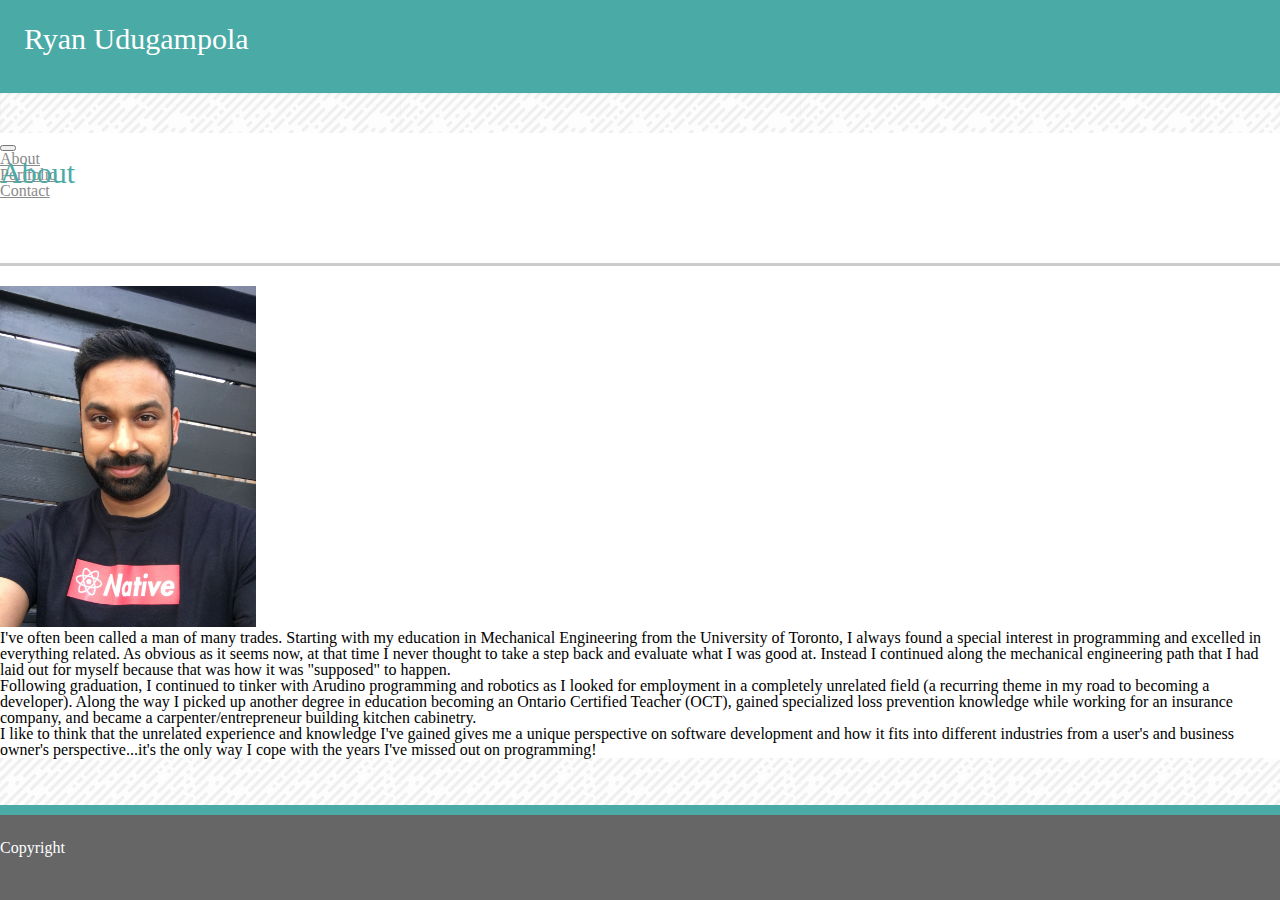
<file: index.html>
<!DOCTYPE html>
<html lang="en">
<head>
    <meta charset="UTF-8">
    <meta name="viewport" content="width=device-width, initial-scale=1.0">
    <meta http-equiv="X-UA-Compatible" content="ie=edge">
    <link rel="stylesheet" type="text/css" href="assets/css/reset.css">
    <link rel="stylesheet" href="https://stackpath.bootstrapcdn.com/bootstrap/4.1.1/css/bootstrap.min.css" integrity="sha384-WskhaSGFgHYWDcbwN70/dfYBj47jz9qbsMId/iRN3ewGhXQFZCSftd1LZCfmhktB" crossorigin="anonymous">    
    <link rel="stylesheet" href="https://use.fontawesome.com/releases/v5.0.13/css/all.css" integrity="sha384-DNOHZ68U8hZfKXOrtjWvjxusGo9WQnrNx2sqG0tfsghAvtVlRW3tvkXWZh58N9jp" crossorigin="anonymous">
    <link rel="stylesheet" type="text/css" href="assets/css/style.css">
    <title>Ryan Udugampola - Portfolio</title>
</head>
<body>
    <!--Header which includes the logo and navigation links-->
    <nav class="navbar navbar-expand-lg navbar-light">
        <div class="container">
             <!--Logo Div-->
            <div class="navbar-brand" id="logo">
                <h1>Ryan Udugampola</h1>
            </div>

            <!--Navigation Links-->

            <button class="navbar-toggler" type="button" data-toggle="collapse">
                <span class="navbar-toggler-icon"></span>
            </button>

            <ul class="nav collapse navbar-collapse" id="navbarToggler">
                <li class="nav-item">
                    <a class="nav-link" href="index.html">About</a>
                </li>
                <li class="nav-item">
                    <a class="nav-link" href="portfolio.html">Portfolio</a>
                </li>
                <li class="nav-item">
                    <a class="nav-link" href="contact.html">Contact</a>
                </li>
            </ul>
        </div>
    </nav>

    <!--Main Container-->
    <div class="content">
        <!--Content Container-->
        <div class="container">
            <!--Page Title at the top left of every content-container-->
            <div class="content-title">
                <h1>About</h1>
            </div>
            <!-- Page Content -->
            <div class="row content-offset">
                <div class='col-lg-12'>
                    <img id='profile-picture' class="img-fluid float-left" src="assets/images/headshot.JPG" alt="Photograph of Ryan" >    
                    <p>
                        I've often been called a man of many trades. Starting with my education in Mechanical Engineering
                        from the University of Toronto, I always found a special interest in programming and excelled in everything related.
                        As obvious as it seems now, at that time I never thought to take a step back and evaluate what I was good at. Instead I continued
                        along the mechanical engineering path that I had laid out for myself because that was how it was "supposed" to happen.
                    </p>
                    <p>    
                        Following graduation, I continued to tinker with Arudino programming and robotics as I looked for employment 
                        in a completely unrelated field (a recurring theme in my road to becoming a developer). Along the way I picked up another degree
                        in education becoming an Ontario Certified Teacher (OCT), gained specialized loss prevention knowledge while working for an insurance company,
                        and became a carpenter/entrepreneur building kitchen cabinetry. 
                    </p>
                    <p>
                        I like to think that the unrelated experience and knowledge I've gained gives me a unique perspective on software development and how it fits into different 
                        industries from a user's and business owner's perspective...it's the only way I cope with the years I've missed out on programming! 
                    </p>
                </div>
            </div>
        </div>
    </div>
    <footer class="footer">
        <div class="container-fluid text-center">
            Copyright <i class="far fa-copyright"></i>
        </div>
    </footer>
</body>
</html>
</file>
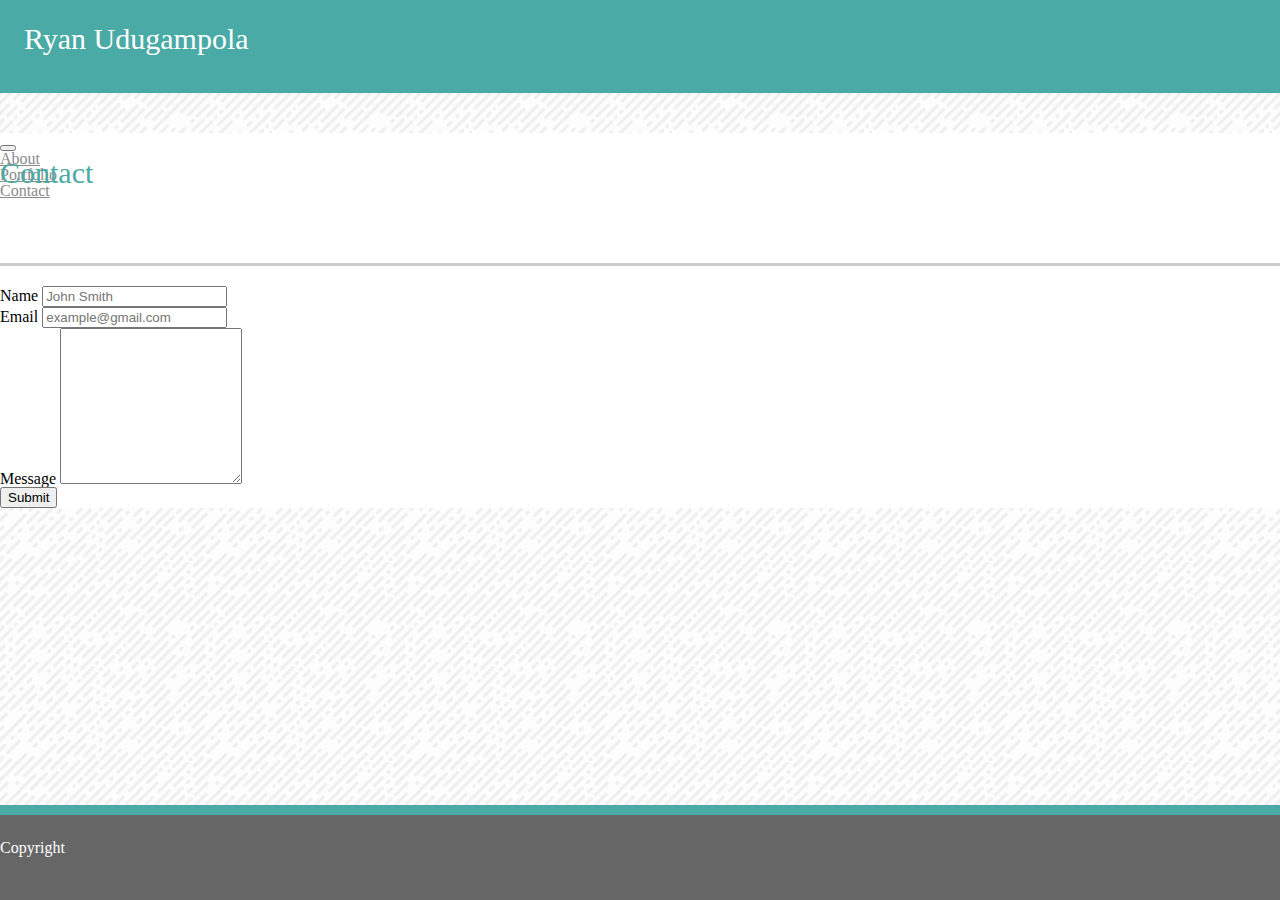
<file: contact.html>
<!DOCTYPE html>
<html lang="en">
<head>
    <meta charset="UTF-8">
    <meta name="viewport" content="width=device-width, initial-scale=1.0">
    <meta http-equiv="X-UA-Compatible" content="ie=edge">
    <link rel="stylesheet" type="text/css" href="assets/css/reset.css">
    <link rel="stylesheet" href="https://stackpath.bootstrapcdn.com/bootstrap/4.1.1/css/bootstrap.min.css" integrity="sha384-WskhaSGFgHYWDcbwN70/dfYBj47jz9qbsMId/iRN3ewGhXQFZCSftd1LZCfmhktB" crossorigin="anonymous">    
    <link rel="stylesheet" href="https://use.fontawesome.com/releases/v5.0.13/css/all.css" integrity="sha384-DNOHZ68U8hZfKXOrtjWvjxusGo9WQnrNx2sqG0tfsghAvtVlRW3tvkXWZh58N9jp" crossorigin="anonymous">
    <link rel="stylesheet" type="text/css" href="assets/css/style.css">
    <title>Ryan Udugampola - Portfolio</title>
</head>
<body>
    <!--Header which includes the logo and navigation links-->
    <nav class="navbar navbar-expand-lg navbar-light">
        <div class="container">
                <!--Logo Div-->
            <div class="navbar-brand" id="logo">
                <h1>Ryan Udugampola</h1>
            </div>

            <!--Navigation Links-->

            <button class="navbar-toggler" type="button" data-toggle="collapse">
                <span class="navbar-toggler-icon"></span>
            </button>

            <ul class="nav collapse navbar-collapse" id="navbarToggler">
                <li class="nav-item">
                    <a class="nav-link" href="index.html">About</a>
                </li>
                <li class="nav-item">
                    <a class="nav-link" href="portfolio.html">Portfolio</a>
                </li>
                <li class="nav-item">
                    <a class="nav-link" href="contact.html">Contact</a>
                </li>
            </ul>
        </div>
    </nav>

    <!--Main Container-->
    <div class="content">
        <!--Content Container-->
        <div class="container">
            <!--Page Title at the top left of every content-container-->
            <div class="content-title">
                <h1>Contact</h1>
            </div>
            <div class="content-offset">
                <form>
                    <div class="form-group">
                        <label for="Name">Name</label>
                        <input type="text" class="form-control" id="name" placeholder="John Smith">
                    </div>
                    <div class="form-group">
                        <label for="Email">Email</label>
                        <input type="email" class="form-control" id="email" placeholder="example@gmail.com">
                    </div>
                    <div class="form-group">
                        <label for="Message">Message</label>
                        <textarea class="form-control" id="message" rows="10"></textarea>
                    </div>
                    <button type="button" class="btn btn-primary">Submit</button>
                </form>
            </div>
        </div>
    </div>
    <footer class="footer">
        <div class="container-fluid text-center">
            Copyright <i class="far fa-copyright"></i>
        </div>
    </footer>
</body>
</html>
</file>
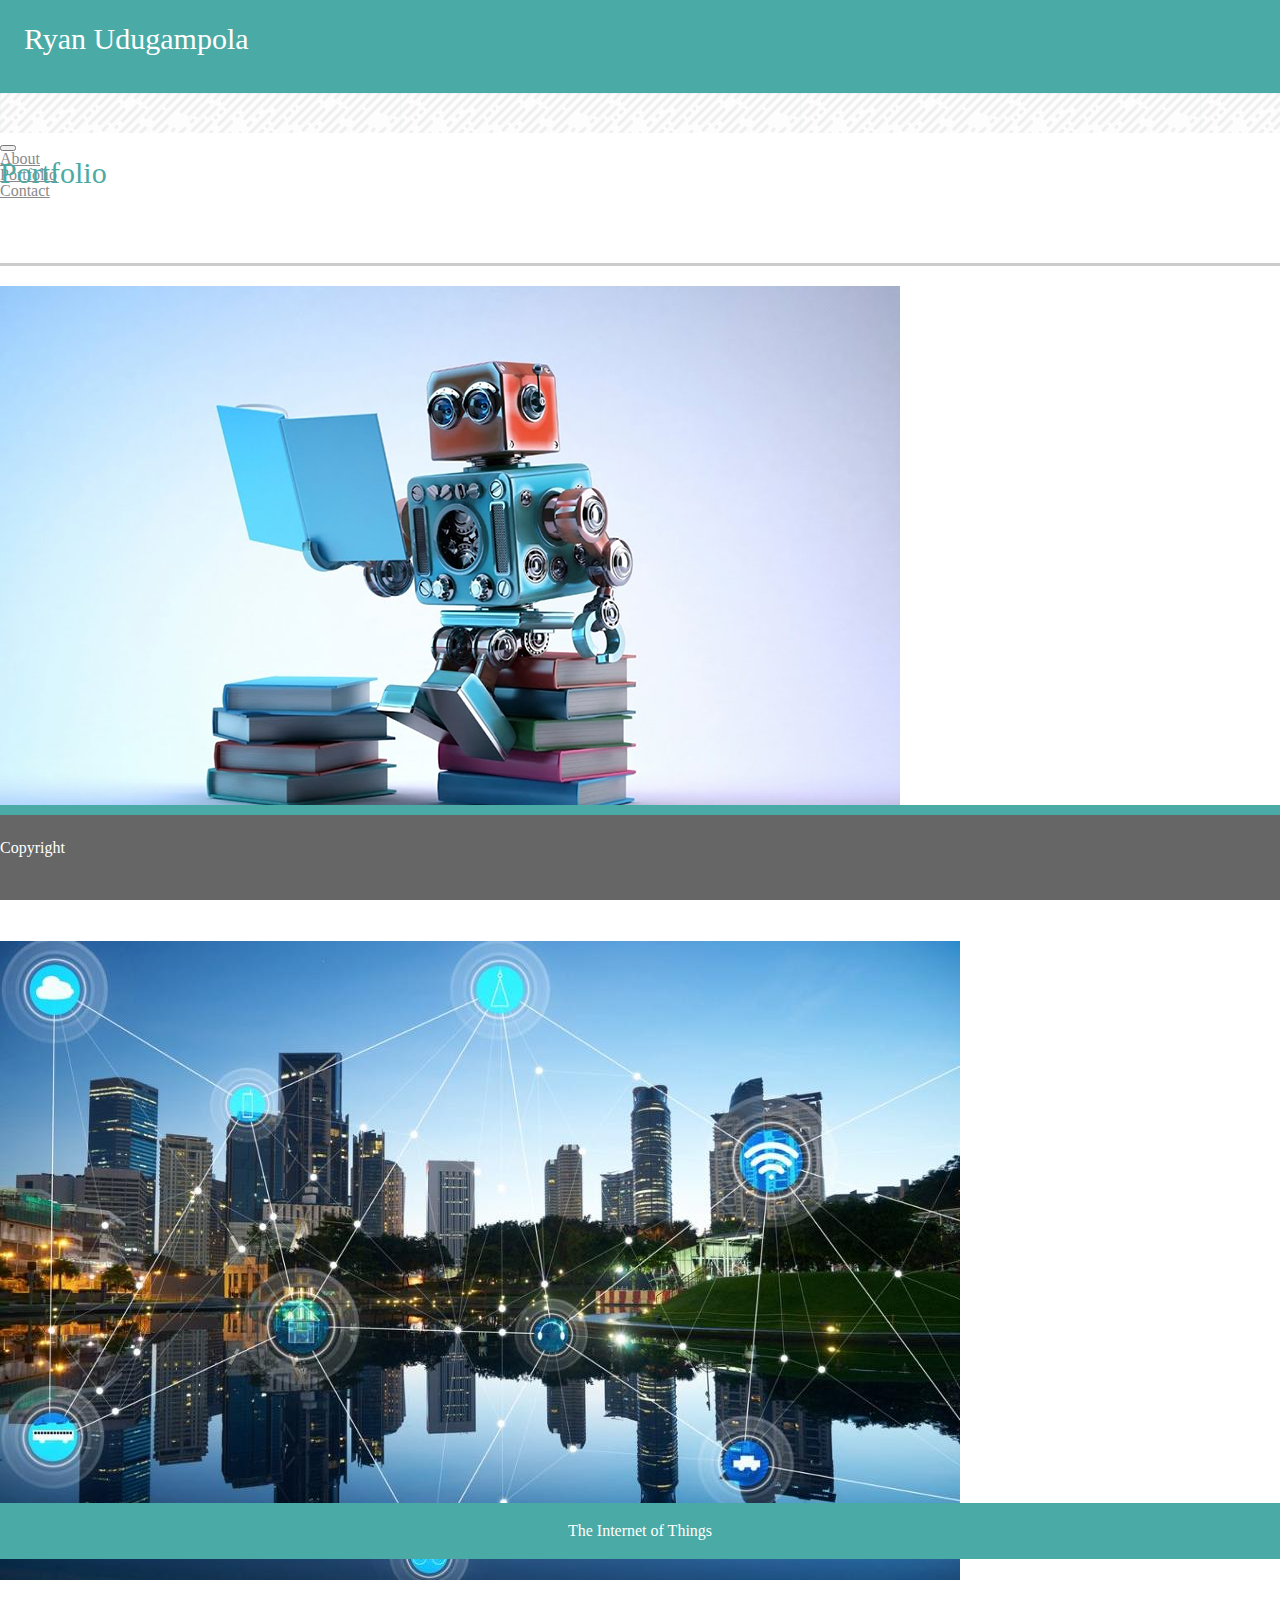
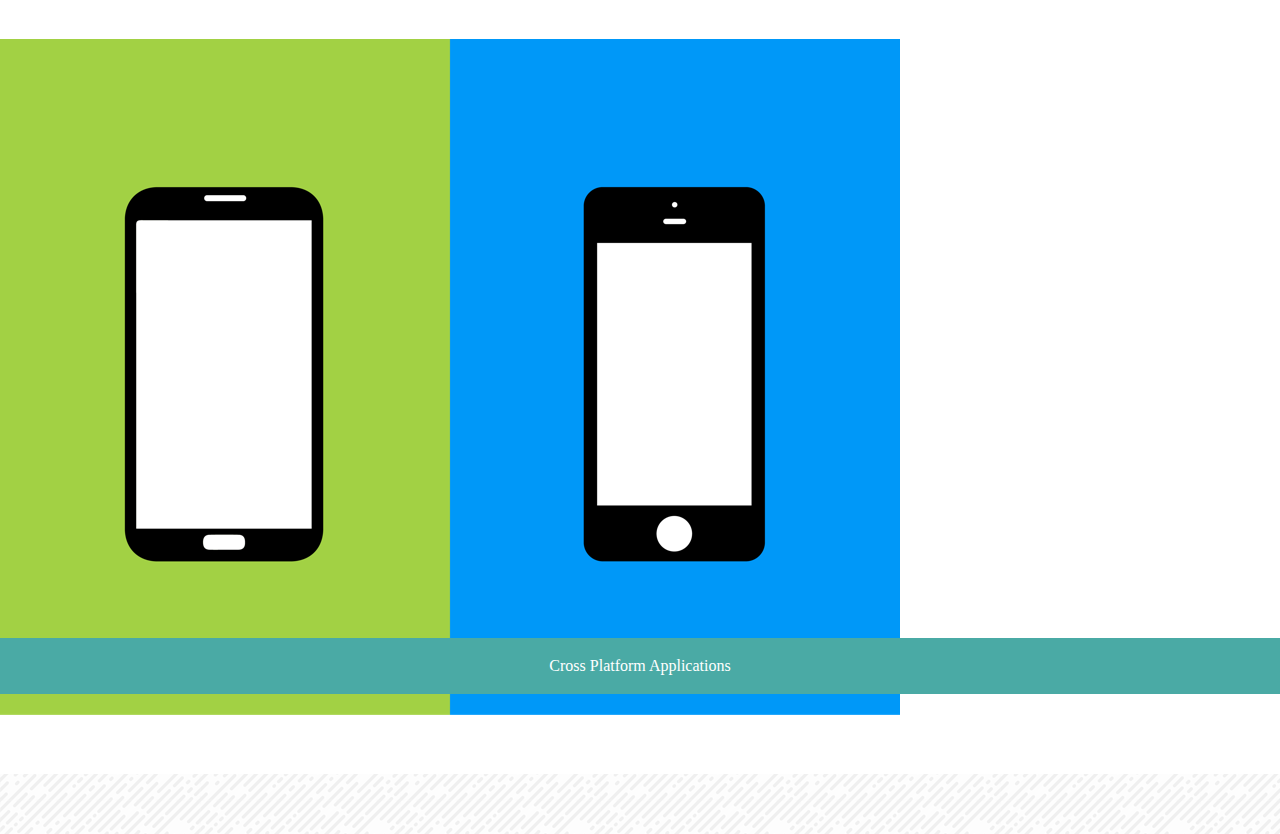
<file: portfolio.html>
<!DOCTYPE html>
<html lang="en">
<head>
    <meta charset="UTF-8">
    <meta name="viewport" content="width=device-width, initial-scale=1.0">
    <meta http-equiv="X-UA-Compatible" content="ie=edge">
    <link rel="stylesheet" type="text/css" href="assets/css/reset.css">
    <link rel="stylesheet" href="https://stackpath.bootstrapcdn.com/bootstrap/4.1.1/css/bootstrap.min.css" integrity="sha384-WskhaSGFgHYWDcbwN70/dfYBj47jz9qbsMId/iRN3ewGhXQFZCSftd1LZCfmhktB" crossorigin="anonymous">    
    <link rel="stylesheet" href="https://use.fontawesome.com/releases/v5.0.13/css/all.css" integrity="sha384-DNOHZ68U8hZfKXOrtjWvjxusGo9WQnrNx2sqG0tfsghAvtVlRW3tvkXWZh58N9jp" crossorigin="anonymous">
    <link rel="stylesheet" type="text/css" href="assets/css/style.css">
    <title>Ryan Udugampola - Portfolio</title>
</head>
<body>
    <!--Header which includes the logo and navigation links-->
    <nav class="navbar navbar-expand-lg navbar-light">
        <div class="container">
                <!--Logo Div-->
            <div class="navbar-brand" id="logo">
                <h1>Ryan Udugampola</h1>
            </div>

            <!--Navigation Links-->

            <button class="navbar-toggler" type="button" data-toggle="collapse">
                <span class="navbar-toggler-icon"></span>
            </button>

            <ul class="nav collapse navbar-collapse" id="navbarToggler">
                <li class="nav-item">
                    <a class="nav-link" href="index.html">About</a>
                </li>
                <li class="nav-item">
                    <a class="nav-link" href="portfolio.html">Portfolio</a>
                </li>
                <li class="nav-item">
                    <a class="nav-link" href="contact.html">Contact</a>
                </li>
            </ul>
        </div>
    </nav>

    <!--Main Container-->
    <div class="content">
        <!--Content Container-->
        <div class="container">
            <!--Page Title at the top left of every content-container-->
            <div class="content-title">
                <h1>Portfolio</h1>
            </div>
            <div class="row content-offset">
                <div class="col-lg-6">
                    <img id="project-thumbnail" class="img-fluid" src="assets/images/project1.jpg" alt="project1">
                    <div class="project-title">Machine Learning</div>
                </div>
                <div class="col-lg-6">
                    <img id="project-thumbnail" class="img-fluid" src="assets/images/project2.jpg" alt="project1">
                    <div class="project-title">The Internet of Things</div>
                </div>
                <div class="col-lg-6">
                    <img id="project-thumbnail" class="img-fluid" src="assets/images/project3.png" alt="project1">
                    <div class="project-title">Cross Platform Applications</div>
                </div>
            </div>
        </div>
    </div>
    <footer class="footer">
        <div class="container-fluid text-center">
            Copyright <i class="far fa-copyright"></i>
        </div>
    </footer>
</body>
</html>
</file>
<file: assets/css/style.css>
.img-fluid {
    /* max-width: 20%; */
}

#profile-picture {
    padding-right: 10px;
    max-width: 20%
}

.container {
    background-color: #ffffff;
}

.content {
    background-image: url('../images/funky-lines.png');
    padding-top: 40px;
}

.content-title {
    color: #4aaaa5;
    height: 80px;
    /* margin: 30px; */
    border-bottom: 3px solid #cccccc;
    padding: 25px 0px; 
}

.navbar {
    background-color: #ffffff;
    height: 90px;
    border-bottom: 3px solid #cccccc;
}

.navbar-brand {
    background-color: #4aaaa5;
    color: white;
    padding: 24px;
    height: 87px;
}

.nav-link {
    color: #8a8a8a;
}

h1 {
    font-size:30px;
    font-family: 'Georgia', Times, Times New Roman, serif;
}

.footer {
    position: fixed;
    bottom: 0;
    width: 100%;
    height: 60px;
    background-color: #666666;
    color: white;
    padding-top:25px;
    border-top: 10px solid #4aaaa5;
}

html {
    position: relative;
    min-height:100%;
    background-image: url('../images/funky-lines.png');
}

body {
    margin-bottom:60px;
}

#logo {
    color: white;
}

.navbar-collapse {
    flex-grow:0;
}

.project-title {
    position: relative;
    background-color: #4aaaa5;
    color: white;
    text-align: center;
    width: 100%;
    font-family: 'Georgia', 'Times', 'Times New Roman', 'serif';
    padding:20px 0px;
    bottom:80px;
}

.content-offset {
    padding-top:20px;
}
</file>
